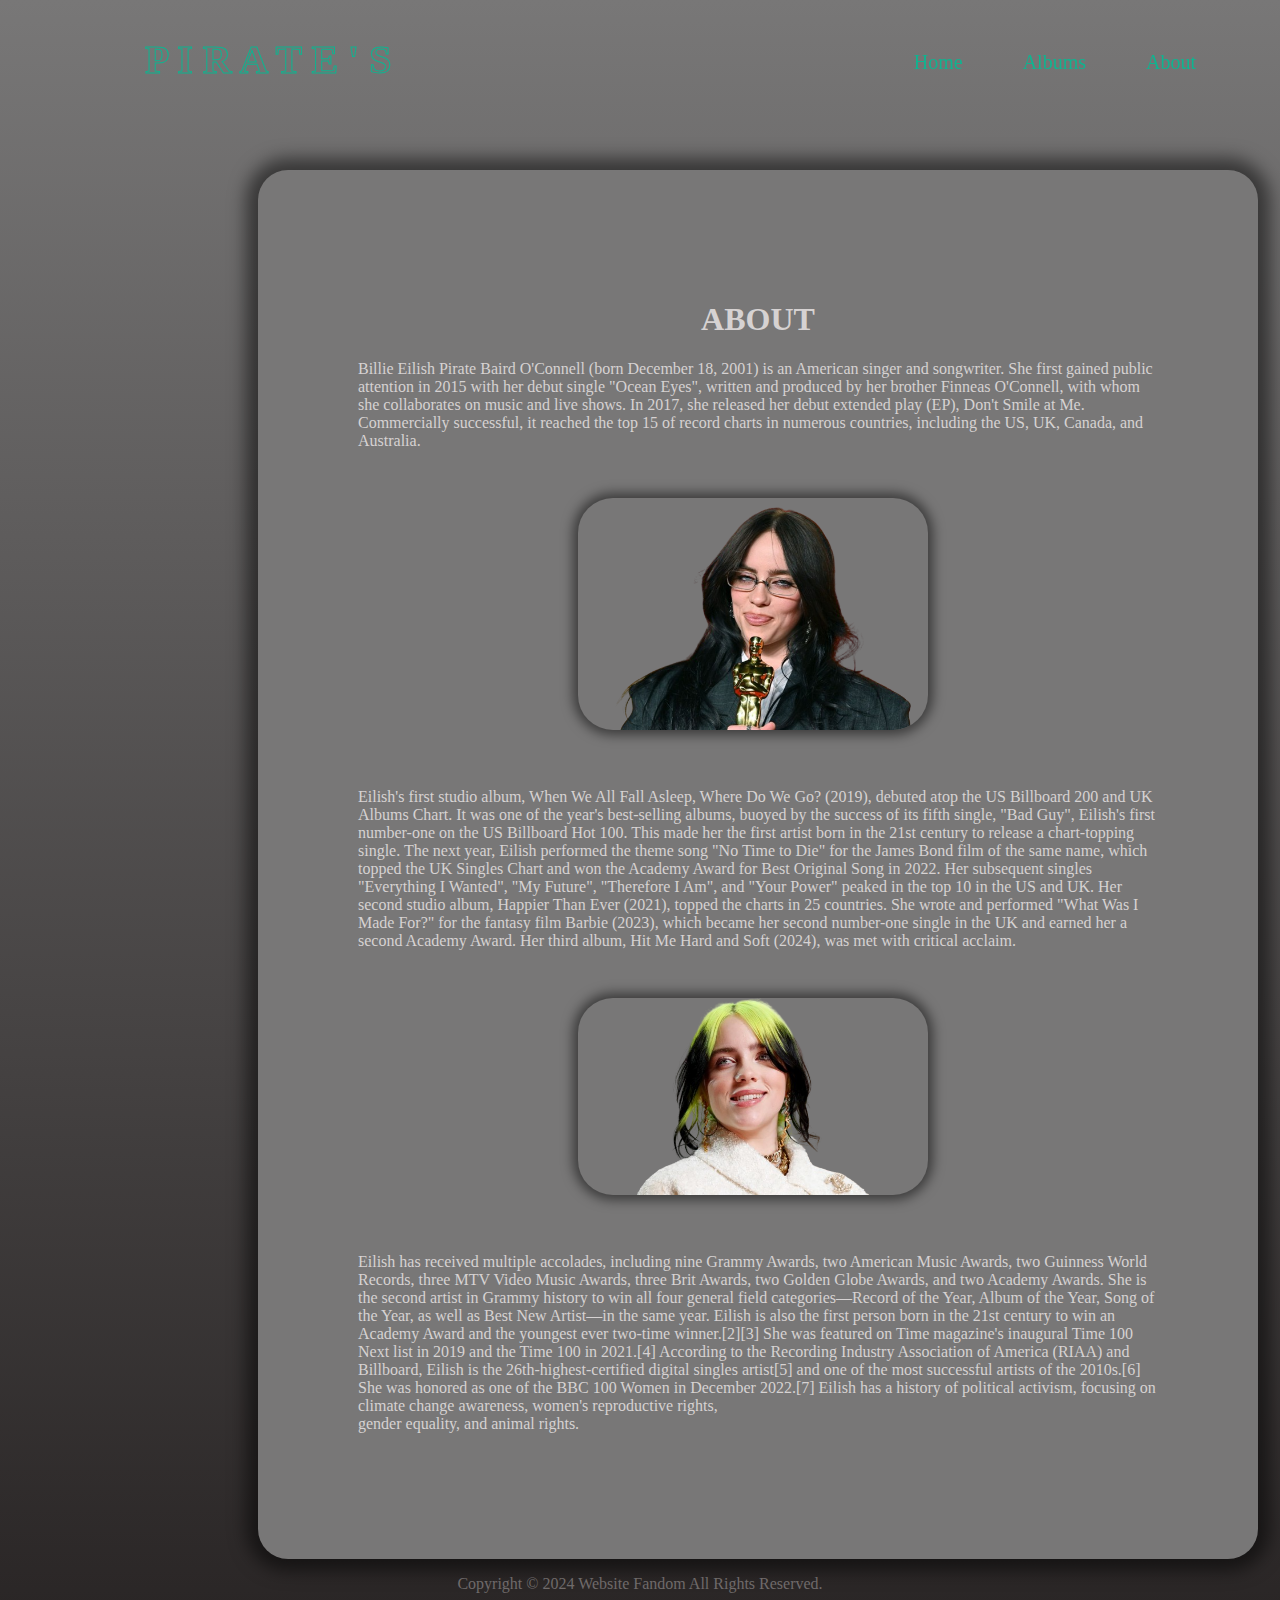
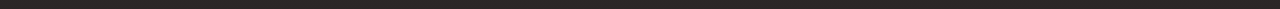
<file: about.html>
<!DOCTYPE html>
<html lang="en">
<head>
<meta charset="UTF-8">
<meta name="viewport" content="width=device-width, initial-scale=1.0">
<title>About</title>
<link rel="stylesheet"  href="style.css">
</head>
<body>
    <nav>
        <ul>
        <b><header class="head1"> P I R A T E ' S</header></b>
        
        <li class="li2"><a href="#">About</a></li>
        <li class="li2"><a href="Albums.html">Albums</a></li>
        <li class="li2"><a href="index.html">Home</a></li>
    </ul>
    </nav>
    <section class="ab">
        <h1 style="text-align: center;"> ABOUT</h1> <p>
        Billie Eilish Pirate Baird O'Connell (born December 18, 2001) is an American singer and songwriter.
        She first gained public attention in 2015 with her 
        debut single "Ocean Eyes", written and produced by 
        her brother Finneas O'Connell, with whom she collaborates on music and live shows. In 2017, she released 
        her debut extended play (EP), Don't Smile at Me.
         Commercially successful, it reached the top 15 of record
         charts in numerous countries, including the US, UK, Canada, and Australia.
         <br>
         <br>
         <img class="ab-img" src="images/billie.png" alt="">
         <br>
         <br>
         <br>
         <br>
         Eilish's first studio album, When We All Fall Asleep, Where Do We Go? (2019), debuted atop the US Billboard
         200 and UK Albums Chart. It was one of the year's best-selling albums, buoyed by the success of its fifth single,
         "Bad Guy", Eilish's first number-one on the US Billboard Hot 100. This made her the first artist born in the
         21st century to release a chart-topping single. The next year, Eilish performed the theme song "No Time to Die"
         for the James Bond film of the same name, which topped the UK Singles Chart and won the Academy Award for Best
         Original Song in 2022. Her subsequent singles "Everything I Wanted", "My Future", "Therefore I Am", and
         "Your Power" peaked in the top 10 in the US and UK. Her second studio album, Happier Than Ever (2021), 
         topped the charts in 25 countries. She wrote and performed "What Was I Made For?" for the fantasy film Barbie
         (2023), which became her second number-one single in the UK and earned her a second Academy Award. Her third album,
         Hit Me Hard and Soft (2024), was met with critical acclaim.<br>
         <br>
         <img class="ab-img" src="images/billie2.png" alt="">
         <br>
         <br>
         <br>
         <br>
         Eilish has received multiple accolades, including nine Grammy Awards, two American Music Awards, two Guinness World
          Records, three MTV Video Music Awards, three Brit Awards, two Golden Globe Awards, and two Academy Awards. She is the
           second artist in Grammy history to win all four general field categories—Record of the Year, Album of the Year, Song
           of the Year, as well as Best New Artist—in the same year. Eilish is also the first person born in the 21st century to
            win an Academy Award and the youngest ever two-time winner.[2][3] She was featured on Time magazine's inaugural Time
            100 Next list in 2019 and the Time 100 in 2021.[4] According to the Recording Industry Association of America (RIAA)
            and Billboard, Eilish is the 26th-highest-certified digital singles artist[5] and one of the most successful artists
             of the 2010s.[6] She was honored as one of the BBC 100 Women in December 2022.[7]

Eilish has a history of political activism, focusing on climate change awareness, women's reproductive rights, <br>
 gender equality, and animal rights.
        
        </p></section>
        
        <footer class="end">
            <p>Copyright © 2024 Website Fandom All Rights Reserved.</p>
       </footer>
</body>
</html>
</file>
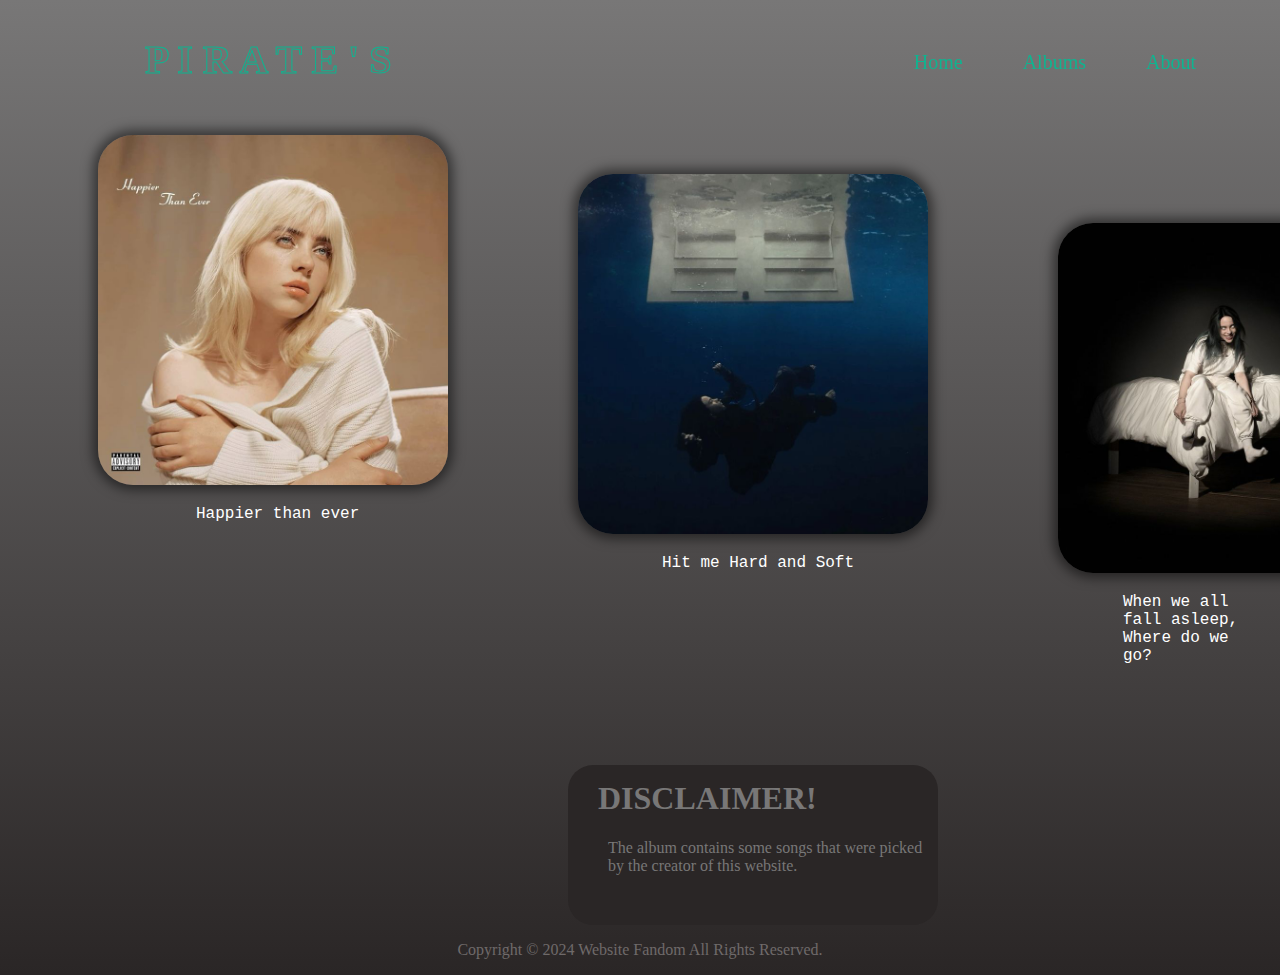
<file: Albums.html>
<!DOCTYPE html>
<html lang="en">
<head>
    <meta charset="UTF-8">
    <meta name="viewport" content="width=device-width, initial-scale=1.0">
    <title>Pirate's Albums</title>
    <link rel="stylesheet" href="style.css">

</head>
<body>
    <nav>
        <ul>
        <b><header class="head1"> P I R A T E ' S</header></b>
        
        <li class="li2"><a href="about.html">About</a></li>
        <li class="li2"><a href="#">Albums</a></li>
        <li class="li2"><a href="index.html">Home</a></li>
    </ul>
    </nav>
    
        <div class="container">
            <div class="img1">
                <a href="1st-album.html">
                <img title="Happier than ever" src="images/11.jpg" alt="1st">
                <p class="p1">Happier than ever</p></a>
            </div>
            <div title="Hit me Hard and Soft"class="img2">
                <a href="2nd-album.html">
                <img src="images/2.jpg" alt="2nd">
                <p class="p1">Hit me Hard and Soft</p></a>
            </div>
            <div class="img3">
                <a href="3rd-album.html">
                <img title="When we all fall asleep, Where do we go?"src="images/3.jpg" alt="3rd">
                <p class="p1">When we all fall asleep, 
                    <br>Where do we go?</p></a>
            </div>
        </div>
    <div class="dis">
        <h1> DISCLAIMER!</h1>
        <p>
            The album contains some songs that were picked
            <br> by the creator of this website.
        </p>
    </div>

    <footer class="end">
        <p>Copyright © 2024 Website Fandom All Rights Reserved.</p>
   </footer>
</body>
</html>
</file>
<file: style.css>
body{
  background-repeat: repeat;
  background-image: linear-gradient( #787777 , #2a2626);

}
.head{
  padding-left: 65px;
  color: transparent;
  -webkit-text-stroke: 1px rgb(15, 180, 144);
     animation: 2s head1;
    padding-top: 10px;
    font-family: "Georgia", serif;
    margin: 0 0 19px 40px;
    float:left;
    font-size:40px;
}
.head1{
 
  padding-left: 65px;
  color: transparent;
  -webkit-text-stroke: 1px rgb(15, 180, 144);
 padding-top: 10px;
 font-family: "Georgia", serif;
 margin: 0 0 19px 40px;
 float:left;
 font-size:40px;
}
nav{
  position: fixed;
  top: 0;
  left: 0;
  width: 100%;
  padding: 10px 0;
  z-index: 1000;
}
ul{ 
   padding-bottom: 30px;
   margin-right:25px; 
   padding-right:29px;
}
.li1{
  
  animation: 2s list1;
   float:right;
   display: inline;
   padding-top:25px;
   font-size:20px;
}
.li2{
 
   float:right;
   display: inline;
   padding-top:25px;
   font-size:20px;
}
li a {
   text-decoration:none;
   color:rgb(15, 180, 144);
   padding:30px;
}
li a:hover{
    color:rgba(255, 255, 255, 0.551);
    font-size: 21px;

}
li a:active{
  font-weight: bold; 
  color: rgb(9, 8, 8);
}

.container{
   /* justify-content: space-between; 
    align-items: flex-start;*/
    margin: 20px; 
    padding-top: 200px;  
    margin-left: 50px;
}


img{
  margin-top: -35px;
  transition: 0.3s ease transform;
  box-shadow: 0 0 12px 5px rgba(0, 0, 0, 0.5);
    border-radius: 35px;
    width: 350px;
} 
img:hover{
  -webkit-filter: blur(1px);
  filter: blur(1px);
  transform: scale(1.05);
}
.img1{
     margin-top: -50px;
    animation: 3s alex;
    margin-left: 40px ;
}
.img2{
    animation: 4s dan;
    margin:0 0 0 520px;
    margin-top: -330px;
}

.img3{
 
    animation: 4s mark;
    margin:0 0 0 1000px;
    margin-top: -330px;
}

.img1 p {
  color:white;
  font-family: "Lucida Console", "Courier New", monospace;
    margin-left: 98px;
}
.img2 p {
  color:white;
  font-family: "Lucida Console", "Courier New", monospace;
    margin-left: 84px;
}
.img3 p {
  color:white;
  font-family: "Lucida Console", "Courier New", monospace;
    margin-left: 65px;
}
 .p1:hover{
  font-weight: bold;
  color:rgb(0, 0, 0);
}
a{
  text-decoration: none;
}

/* pic animatiom*/
@keyframes alex{
    from {
      margin-left: -30%;
    }
    to {
      margin-left: 2.78%;
    }
    0% {
        opacity: 0;
      }
    
      100% {
        opacity: 1;
      }
  }
  @keyframes dan {
    from {
      margin-left: -30%;
    }
    to {
      margin-left: 36.3%;
    }
    0% {
        opacity: 0;
      }
    
      100% {
        opacity: 1;
      }
  }
  @keyframes mark{
    from {
      margin-left: -30%;
    }
    to {
      margin-left: 69.8.9%;
    }
    0% {
        opacity: 0;
      }
    
      100% {
        opacity: 1;
      }
  }
  @keyframes head1{
    from {
      margin-top: -30%;
    }
    to {
      margin-top: 0.1%;
    }
    0% {
        opacity: 0;
      }
    
      100% {
        opacity: 1;
      }
  }
  @keyframes list1{
    from {
      margin-right: -30%;
    }
    to {
      margin-right: 0.02%;
    }
    0% {
        opacity: 0;
      }
    
      100% {
        opacity: 1;
      }
  }
  @keyframes ako{
    0% {
        opacity: 0;
      }
    
      100% {
        opacity: 1;
      }
  }
  .dis{
    margin-left: 560px;
    margin-top: 100px;
    border-radius: 25px;
    width: 370px;
    color: #787777;
    background-color: #2a2626;
  }
  .dis h1{
    padding-top: 15px;
   margin-left: 30px;
  }
  .dis p{
    padding-bottom: 50px;
    margin-left: 40px;
   }
  section {
    
    flex-direction:column;
    align-items:center;
    padding: 110px 100px;
}
  .box{
    animation: 3s ako;
    justify-content: center;
    min-height: 100vh;
    text-align: center;
 }
 
 .box video{ 
 
  box-shadow: 0 0 17px 12px rgba(0, 0, 0, 0.5);
   border-radius: 25px;
     left: 0;
     top: 0;
     width: 100%;
     height: 100%;
     object-fit: cover;
     z-index: -1;
 }

 .ab{
  box-shadow: 0 0 17px 12px rgba(0, 0, 0, 0.5);
  width: 800px;
  margin-left: 250px;
  border-radius: 30px;
  margin-top: 170px;
  background-color: #787777;
  color: rgb(214, 210, 210);
 }
 
 .ab-img{
  margin-left: 220px;
  margin-top: 30px;
 }

 .end{
  text-align: center;
  color: rgb(111, 106, 106);
 }
</file>
